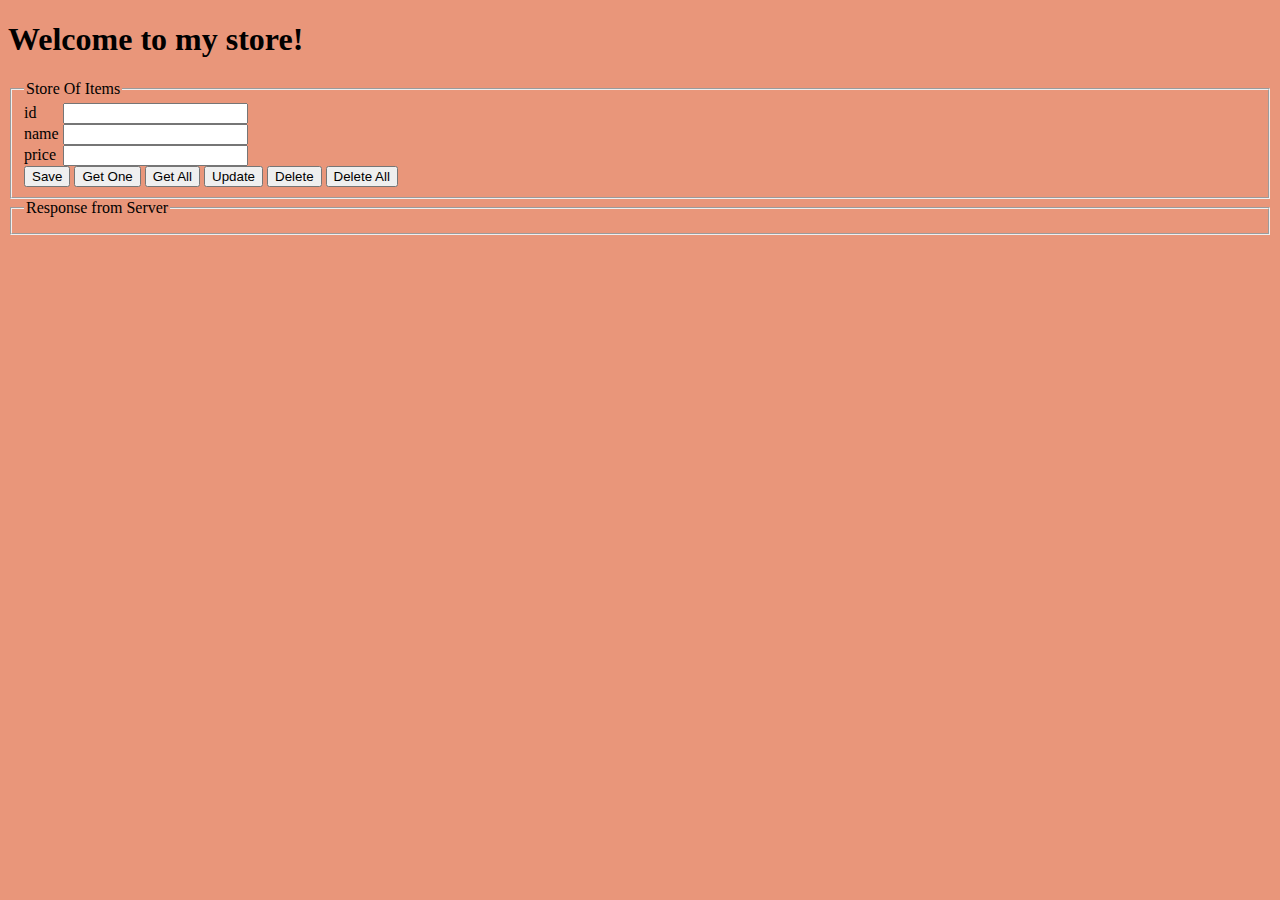
<file: L-Spring-for-ajax/src/main/resources/static/index.html>
<!DOCTYPE html>
<html lang="en">
<head>
    <title>Store</title>
    <style>
        body{
            background-color: darksalmon;
        }
        label{
            width: 35px;
            display: inline-block;
        }
    </style>
</head>
<body>
    <h1>Welcome to my store!</h1>

    <fieldset>
        <legend>Store Of Items</legend>

        <label for="id">id</label>
        <input id = "id" type="number">
        <br>
        <label for="name">name</label>
        <input id = "name" type="text">
        <br>
        <label for="price">price</label>
        <input id = "price" type="number">
        <br>
        <div>
            <button onclick="save()">Save</button>
            <button onclick="getOne()">Get One</button>
            <button onclick="getAll()">Get All</button>
            <button onclick="update()">Update</button>
            <button onclick="deleteOne()">Delete</button>
            <button onclick="deleteAll()">Delete All</button>
        </div>
    </fieldset>

    <fieldset>
        <legend>Response from Server</legend>
        <div id="resp"></div>
    </fieldset>

    <script>

        class Item{
            constructor(id, name, price){
                this.id = id;
                this.name = name;
                this.price = price;
            }
        }

        /*     === XMLHttpRequest.readyState: ===
        Value: |    State:	             |   Description:
        -------------------------------------------------------------------
        0	   |    UNSENT	             |   Client has been created. open() not called yet.
        1	   |    OPENED	             |   open() has been called.
        2	   |    HEADERS_RECEIVED	 |   send() has been called, and headers and status are available.
        3	   |    LOADING	Downloading; |   responseText holds partial data.
        4	   |    DONE	             |   The operation is complete. */

        function save(){
            let id = document.getElementById("id").value;
            let name = document.getElementById("name").value;
            let price = document.getElementById("price").value;
            if(name == "" || price == ""){
                alert("you must enter name and price to add item");
                return;
            }
            let item = new Item(id, name, price);
            let itemAsJson = JSON.stringify(item);

            document.getElementById("resp").style.color = "black";
            //create an object that can make http request:
            let xhttp = new XMLHttpRequest();
            //define what to do on ready state change(steps 1-4):
            xhttp.onreadystatechange = function() {
                if(this.readyState == 4){
                    if(this.status == 200){
                        document.getElementById("resp").innerHTML = "item " + this.response + " added";
                    }else{
                        //parse the error JSON (text) to JS object:
                        let error = JSON.parse(this.response);
                        //print to see object fields:
                        console.log(error);
                        //display the error message field on the document:
                        document.getElementById("resp").style.color = "red";
                        document.getElementById("resp").innerHTML = "ERROR: " + error.status + " - " + error.error + "<br>" + error.message;
                    }
                }
            }
            //define the request - http method and url:
            xhttp.open("POST", "http://localhost:8080/items");
            xhttp.setRequestHeader("Content-Type", "application/json");
            //send the request:
            xhttp.send(itemAsJson); //we put the JSON in the request body
        }

        function getOne(){
            let itemId = document.getElementById("id").value;
            if(itemId == ""){
                alert("you must enter id");
                return;
            }
            document.getElementById("resp").style.color = "black";
            let xhttp = new XMLHttpRequest();
            xhttp.onreadystatechange = function() {
                if(this.readyState == 4){
                    if(this.status == 200){
                        document.getElementById("resp").innerHTML = "";
                        let item = [JSON.parse(this.response)];
                        create_table(item);
                    }else{
                        let error = JSON.parse(this.response);
                        document.getElementById("resp").style.color = "red";
                        document.getElementById("resp").innerHTML = "ERROR: " + error.status + " - " + error.error + "<br>" + error.message;
                    }
                }
            }
            xhttp.open("GET", "http://localhost:8080/items/" + itemId);
            xhttp.send();
        }

        function getAll(){
            document.getElementById("resp").style.color = "black";
            let xhttp = new XMLHttpRequest();
            xhttp.onreadystatechange = function(){
                if(this.readyState == 4){
                    if(this.status == 200){
                        document.getElementById("resp").innerHTML = "";
                        let items = JSON.parse(this.response);
                        if(items.length > 0){
                            create_table(items);
                        }else{
                            document.getElementById("resp").innerHTML = "No items in the store"; 
                        }
                    }else{
                        alert("ERROR");
                    }
                }
            }
            xhttp.open("GET", "http://localhost:8080/items", false);
            xhttp.send();
        }


        function update(){
            let id = document.getElementById("id").value;
            let name = document.getElementById("name").value;
            let price = document.getElementById("price").value;
            if(id == "" || name == "" || price == ""){
                alert("you must enter all the fields to update");
                return;
            }
            let item = new Item(id, name, price);
            let itemAsJson = JSON.stringify(item);
            
            document.getElementById("resp").style.color = "black";
            let xhttp = new XMLHttpRequest();
            xhttp.onreadystatechange = function() {
                if(this.readyState == 4){
                    if(this.status == 200){
                        document.getElementById("resp").innerHTML = "item " + id + " updated";
                    }else{
                        let error = JSON.parse(this.response);
                        document.getElementById("resp").style.color = "red";
                        document.getElementById("resp").innerHTML = "ERROR: " + error.status + " - " + error.error + "<br>" + error.message;
                    }
                }
            }
            xhttp.open("PUT", "http://localhost:8080/items");
            xhttp.setRequestHeader("Content-Type", "application/json");
            xhttp.send(itemAsJson); //we put the JSON in the request body
        }


        function deleteOne(){
            let itemId = document.getElementById("id").value;
            if(itemId == ""){
                alert("you must enter id");
                return;
            }
            document.getElementById("resp").style.color = "black";
            let xhttp = new XMLHttpRequest();
            xhttp.onreadystatechange = function() {
                if(this.readyState == 4){
                    if(this.status == 200){
                        document.getElementById("resp").innerHTML = "item " + itemId + " deleted";
                    }else{
                        let error = JSON.parse(this.response);
                        document.getElementById("resp").style.color = "red";
                        document.getElementById("resp").innerHTML = "ERROR: " + error.status + " - " + error.error + "<br>" + error.message;
                    }
                }
            }
            xhttp.open("DELETE", "http://localhost:8080/items/" + itemId);
            xhttp.send();
        }


        function deleteAll(){
            document.getElementById("resp").style.color = "black";
            let xhttp = new XMLHttpRequest();
            xhttp.onreadystatechange = function(){
                if(this.readyState == 4){
                    if(this.status == 200){                         
                        document.getElementById("resp").innerHTML = "All items were deleted";
                    }else{
                        alert("ERROR");
                    }
                }
            }
            xhttp.open("DELETE", "http://localhost:8080/items");
            xhttp.send();
        }


        function create_table(items) {
            let table = document.createElement('table');
            let thead = document.createElement('thead');
            let tbody = document.createElement('tbody');

            //Creating and adding data to first row of the table
            let row_1 = document.createElement('tr');

            let heading_1 = document.createElement('th');
            heading_1.innerHTML = "Id";
            row_1.appendChild(heading_1);

            let heading_2 = document.createElement('th');
            heading_2.innerHTML = "Name";
            row_1.appendChild(heading_2);
            
            let heading_3 = document.createElement('th');
            heading_3.innerHTML = "Price";
            row_1.appendChild(heading_3);

            thead.appendChild(row_1);

            //Creating and adding data to second row of the table
            items.forEach(item => {
                let row = document.createElement('tr');

                let data_1 = document.createElement('td');
                data_1.innerHTML = item.id;
                row.appendChild(data_1);

                let data_2 = document.createElement('td');
                data_2.innerHTML = item.name;
                row.appendChild(data_2);

                let data_3 = document.createElement('td');
                data_3.innerHTML = item.price;
                row.appendChild(data_3);

                tbody.appendChild(row);
            });
            table.appendChild(thead);
            table.appendChild(tbody);
            table.setAttribute("border", "2");

            //Adding the entire table to the body tag - 'resp'
            document.getElementById('resp').appendChild(table);
        }
    </script>
</body>
</html>
</file>
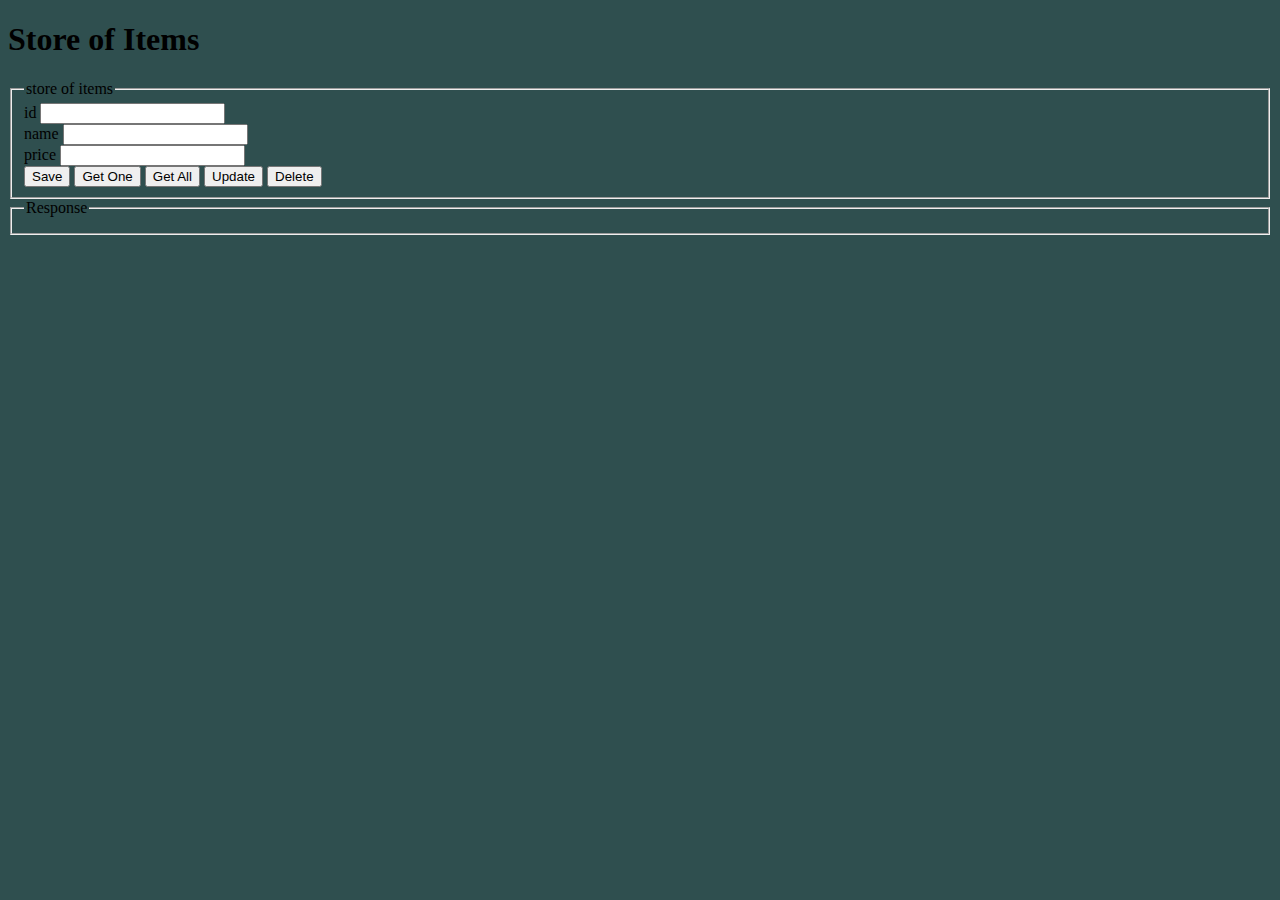
<file: L-Spring-for-ajax/bin/src/main/resources/static/index.html>
<!DOCTYPE html>
<html lang="en">
  <head>
    <title>Document</title>
  </head>
  <body style="background-color: darkslategrey">
    <h1>Store of Items</h1>
    <fieldset>
      <legend>store of items</legend>
      <div>id <input type="text" id="id" /></div>
      <div>name <input type="text" id="name" /></div>
      <div>price <input type="text" id="price" /></div>
      <div>
        <button onclick="save()">Save</button>
        <button onclick="getOne()">Get One</button>
        <button onclick="getAll()">Get All</button>
        <button onclick="update()">Update</button>
        <button onclick="deleteOne()">Delete</button>
      </div>
    </fieldset>

    <fieldset>
      <legend>Response</legend>
      <div id="resp"></div>
    </fieldset>

    <script>
      // model class
      class Item {
        constructor(id, name, price) {
          this.id = id;
          this.name = name;
          this.price = price;
        }
      }

      function save() {
        let name = document.getElementById("name").value;
        let price = document.getElementById("price").value;
        let item = new Item(0, name, price);
        // convert java object to JSON
        let itemAsJSON = JSON.stringify(item);
        // create an object for sending http requests
        let xhttp = new XMLHttpRequest();
        xhttp.onreadystatechange = function () {
          if (this.readyState == 4) {
            console.log(this.response);
            document.getElementById("resp").innerHTML = this.response;
          }
        };
        xhttp.open("post", "http://localhost:8080/items");
        xhttp.setRequestHeader("Content-Type", "application/json");
        xhttp.send(itemAsJSON);
        //console.dir(xhttp);
      }
    </script>
  </body>
</html>
</file>
